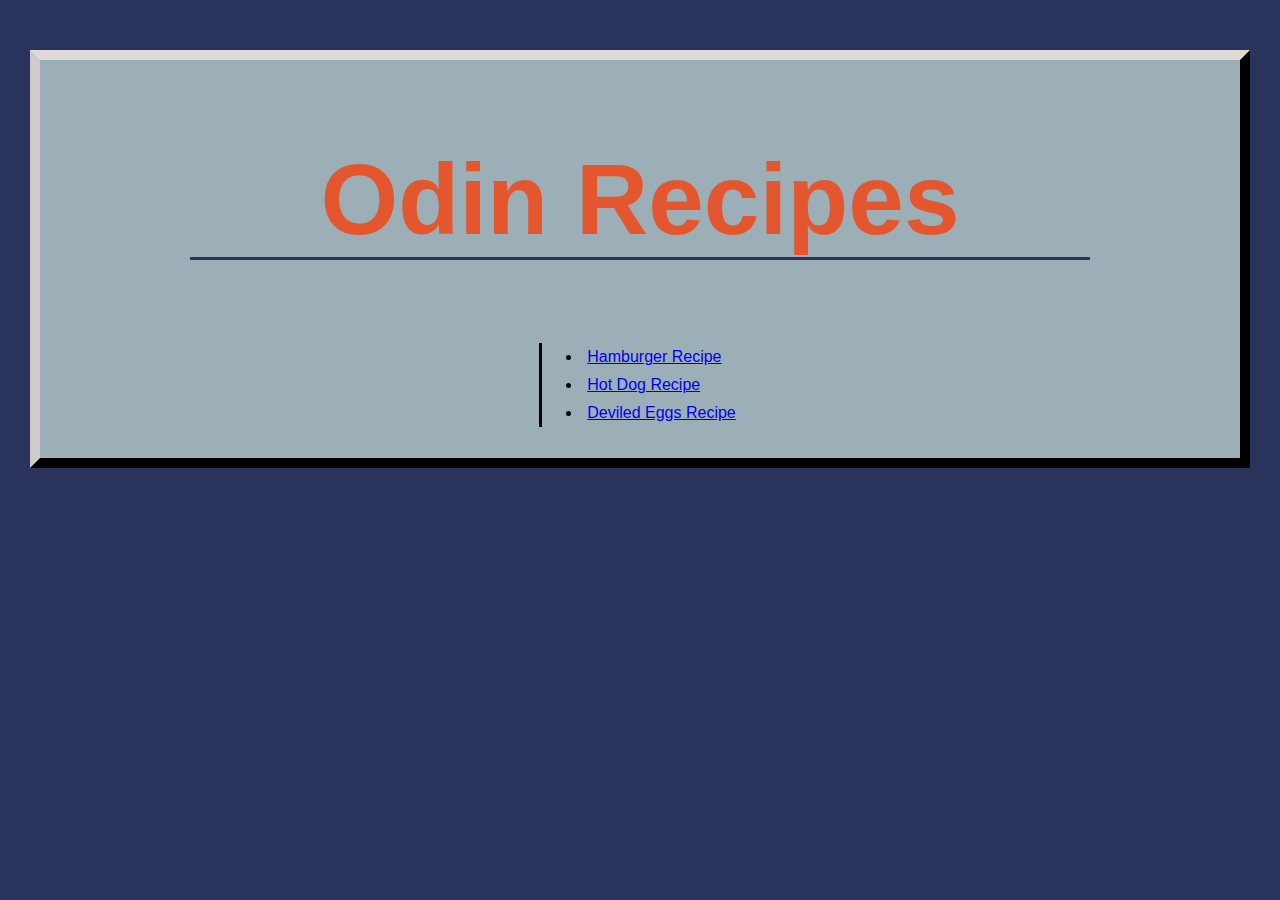
<file: index.html>
<!DOCTYPE html>
<html lang="en">

<head>
    <meta charset="UTF-8">
    <meta http-equiv="X-UA-Compatible" content="IE=edge">
    <meta name="viewport" content="width=device-width, initial-scale=1.0">
    <link rel="stylesheet" href="styles.css" />
    <title>My Recipes</title>
</head>

<body>
    <div>
        <h1>Odin Recipes</h1>
    </div>

    <ul>
        <li><a href="recipes/hamburger.html">Hamburger Recipe</a></li>
        <li><a href="recipes/hot-dog.html">Hot Dog Recipe</a></li>
        <li><a href="recipes/deviled-eggs.html">Deviled Eggs Recipe</a></li>
    </ul>
</body>

</html>
</file>
<file: styles.css>
html {
    background-color: #29335C;
}

body {
    font-family: Verdana, Tahoma, "Trebuche MS", Arial;
    text-align: center;
    background-color: #9CAFB7;
    margin: 50px 30px;
    padding: 15px;
    border-right: 10px solid black;
    border-bottom: 10px solid black;
    border-left: 10px solid #d0cbcb;
    border-top: 10px solid rgb(225, 216, 216);
}

div {
    background-color: #9CAFB7;
    width: 900px;
    margin: auto;
}

h1 {
    font-size: 100px;
    color: #E4572E;
    border-bottom: 3px solid #29335C;

}

ul {
    /* list-style-position: inside; */
    display: inline-block;
    border-left: 3px solid black;
    text-align: left;

}

ul li {
    padding: 5px;

}
</file>
